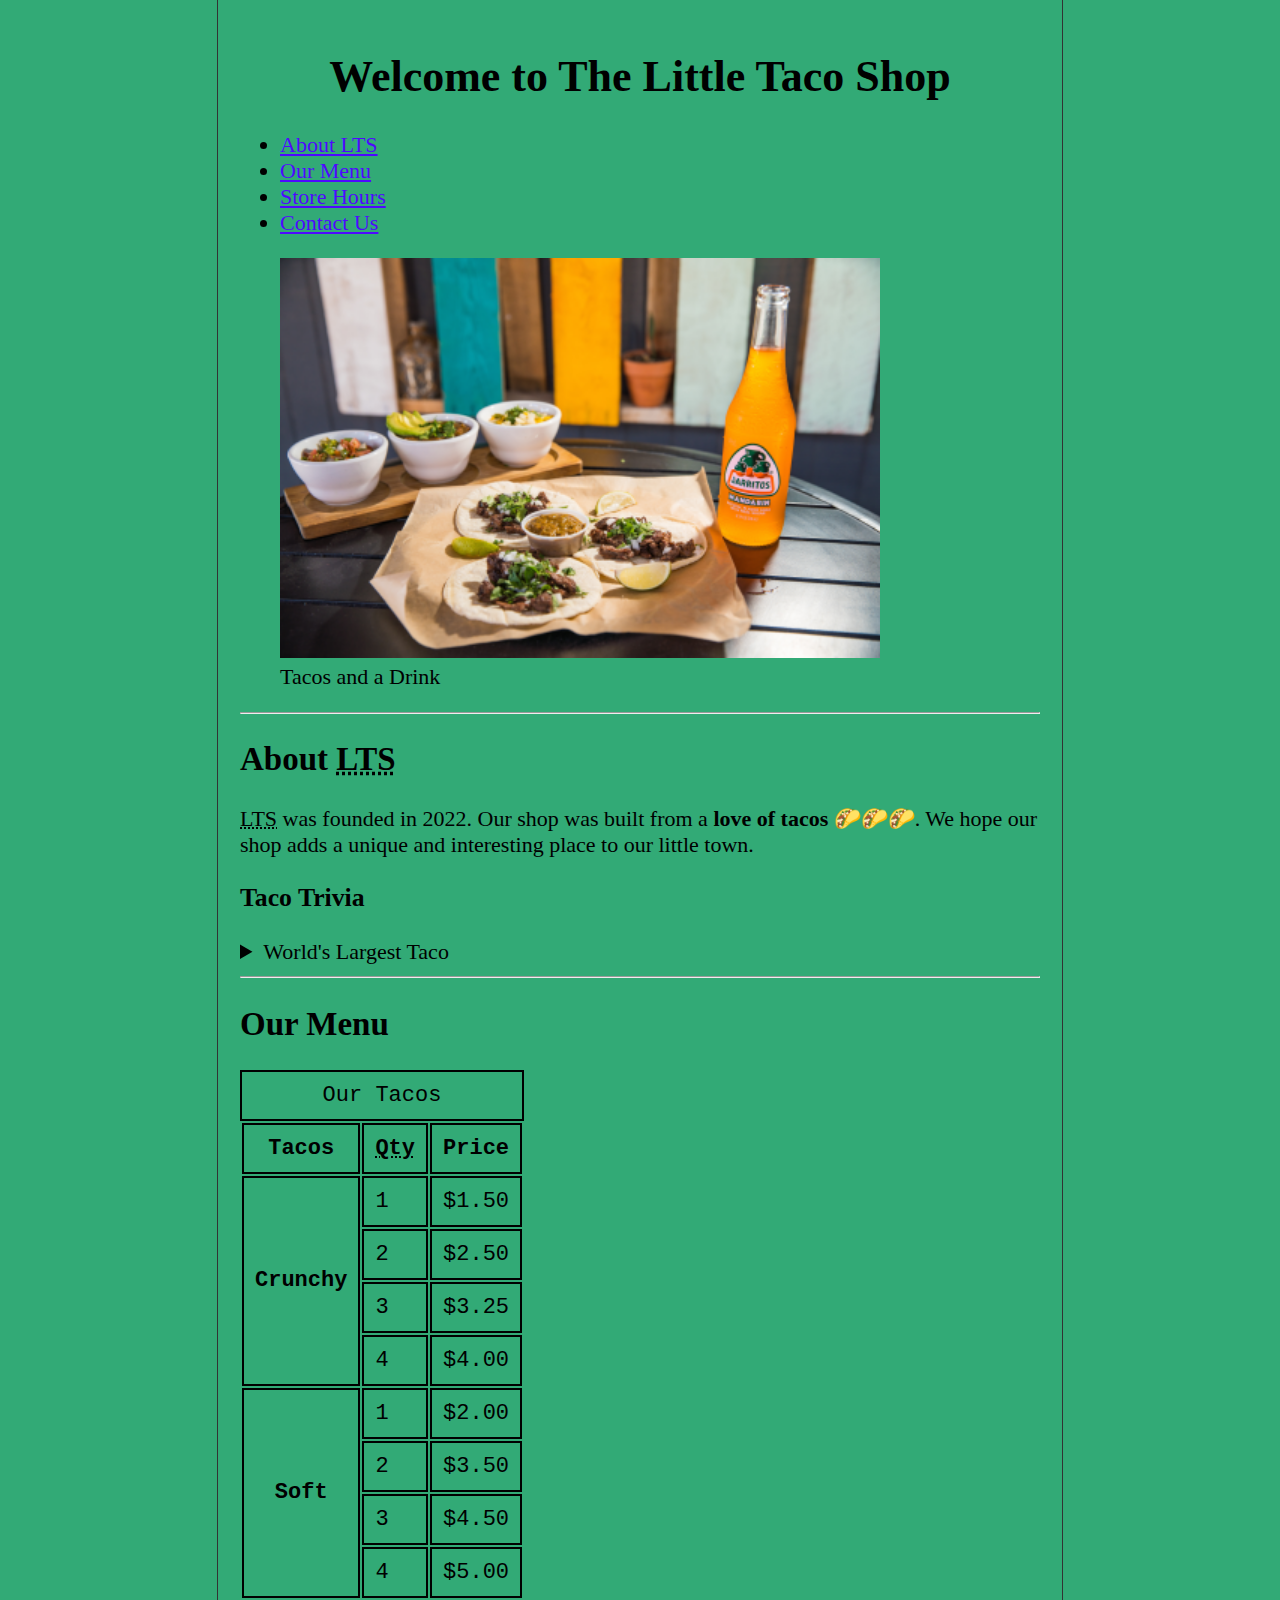
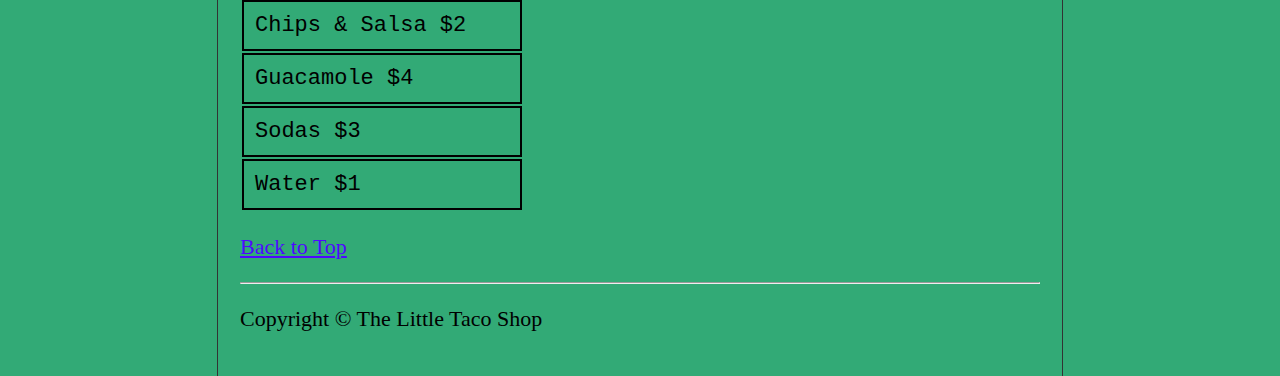
<file: index.html>
<!DOCTYPE html>
<html lang="en">
  <head>
    <meta charset="UTF-8" />
    <meta name="author" content="Lola" />
    <meta
      name="description"
      content="The official website for The Little Taco Shop"
    />
    <meta name="viewport" content="width=device-width" />
    <title>The Little Taco Shop</title>
    <link rel="icon" href="tacoicon.png" type="image/x-icon" />
    <link rel="stylesheet" href="style.css" type="text/css" />
  </head>

  <body>
    <header>
      <h1>Welcome to The Little Taco Shop</h1>

      <nav aria-label="primary-navigation">
        <ul>
          <li>
            <a href="#about">About LTS</a>
          </li>
          <li>
            <a href="#menu">Our Menu</a>
          </li>
          <li>
            <a href="hours.html">Store Hours</a>
          </li>
          <li>
            <a href="contact.html">Contact Us</a>
          </li>
        </ul>
      </nav>

      <figure>
        <img
          src="img/tacos_and_drink_400x267.png"
          alt="tacos and and an orange drink"
          title="Tacos and a drink"
          width="600"
          height="400"
        />
        <figcaption>Tacos and a Drink</figcaption>
      </figure>
    </header>
    <hr />
    <main>
      <article id="about">
        <h2>About <abbr title="The Little Taco Shop">LTS</abbr></h2>
        <p>
          <abbr title="The Little Taco Shop">LTS</abbr> was founded in
          <time datetime="2022">2022</time>. Our shop was built from a
          <strong>love of tacos</strong> 🌮🌮🌮. We hope our shop adds a unique
          and interesting place to our little town.
        </p>

        <aside>
          <h3>Taco Trivia</h3>
          <details>
            <summary>World's Largest Taco</summary>
            <p>
              The world's largest taco was constructed in Queretaro, Mexico, on
              November 20, 2011. It was 246 feet long, stretched an entire city
              block, and was filled with carnitas (pulled pork). (Source:
              <cite
                ><a
                  href="https://www.twistedtaco.com/10-fun-facts-about-tacos"
                  target="_blank"
                  >Twisted Taco</a
                ></cite
              >
              )
            </p>
          </details>
        </aside>
      </article>
      <hr />
      <article id="menu">
        <h2>Our Menu</h2>
        <table>
          <caption>
            Our Tacos
          </caption>
          <thead>
            <tr>
              <th scope="col">Tacos</th>
              <th scope="col"><abbr title="Quantity">Qty</abbr></th>
              <th scope="col">Price</th>
            </tr>
          </thead>
          <tbody>
            <tr>
              <th rowspan="4">Crunchy</th>
              <td>1</td>
              <td>$1.50</td>
            </tr>
            <tr>
              <td>2</td>
              <td>$2.50</td>
            </tr>
            <tr>
              <td>3</td>
              <td>$3.25</td>
            </tr>
            <tr>
              <td>4</td>
              <td>$4.00</td>
            </tr>
            <tr>
              <th rowspan="4">Soft</th>
              <td>1</td>
              <td>$2.00</td>
            </tr>
            <tr>
              <td>2</td>
              <td>$3.50</td>
            </tr>
            <tr>
              <td>3</td>
              <td>$4.50</td>
            </tr>
            <tr>
              <td>4</td>
              <td>$5.00</td>
            </tr>
          </tbody>
          <tfoot>
            <tr>
              <td colspan="3">Chips &amp; Salsa $2</td>
            </tr>
            <tr>
              <td colspan="3">Guacamole $4</td>
            </tr>
            <tr>
              <td colspan="3">Sodas $3</td>
            </tr>
            <tr>
              <td colspan="3">Water $1</td>
            </tr>
          </tfoot>
        </table>
        <p>
          <a href="#">Back to Top</a>
        </p>
      </article>
    </main>
    <hr />
    <footer>
      <p>Copyright &copy; The Little Taco Shop</p>
    </footer>
  </body>
</html>
</file>
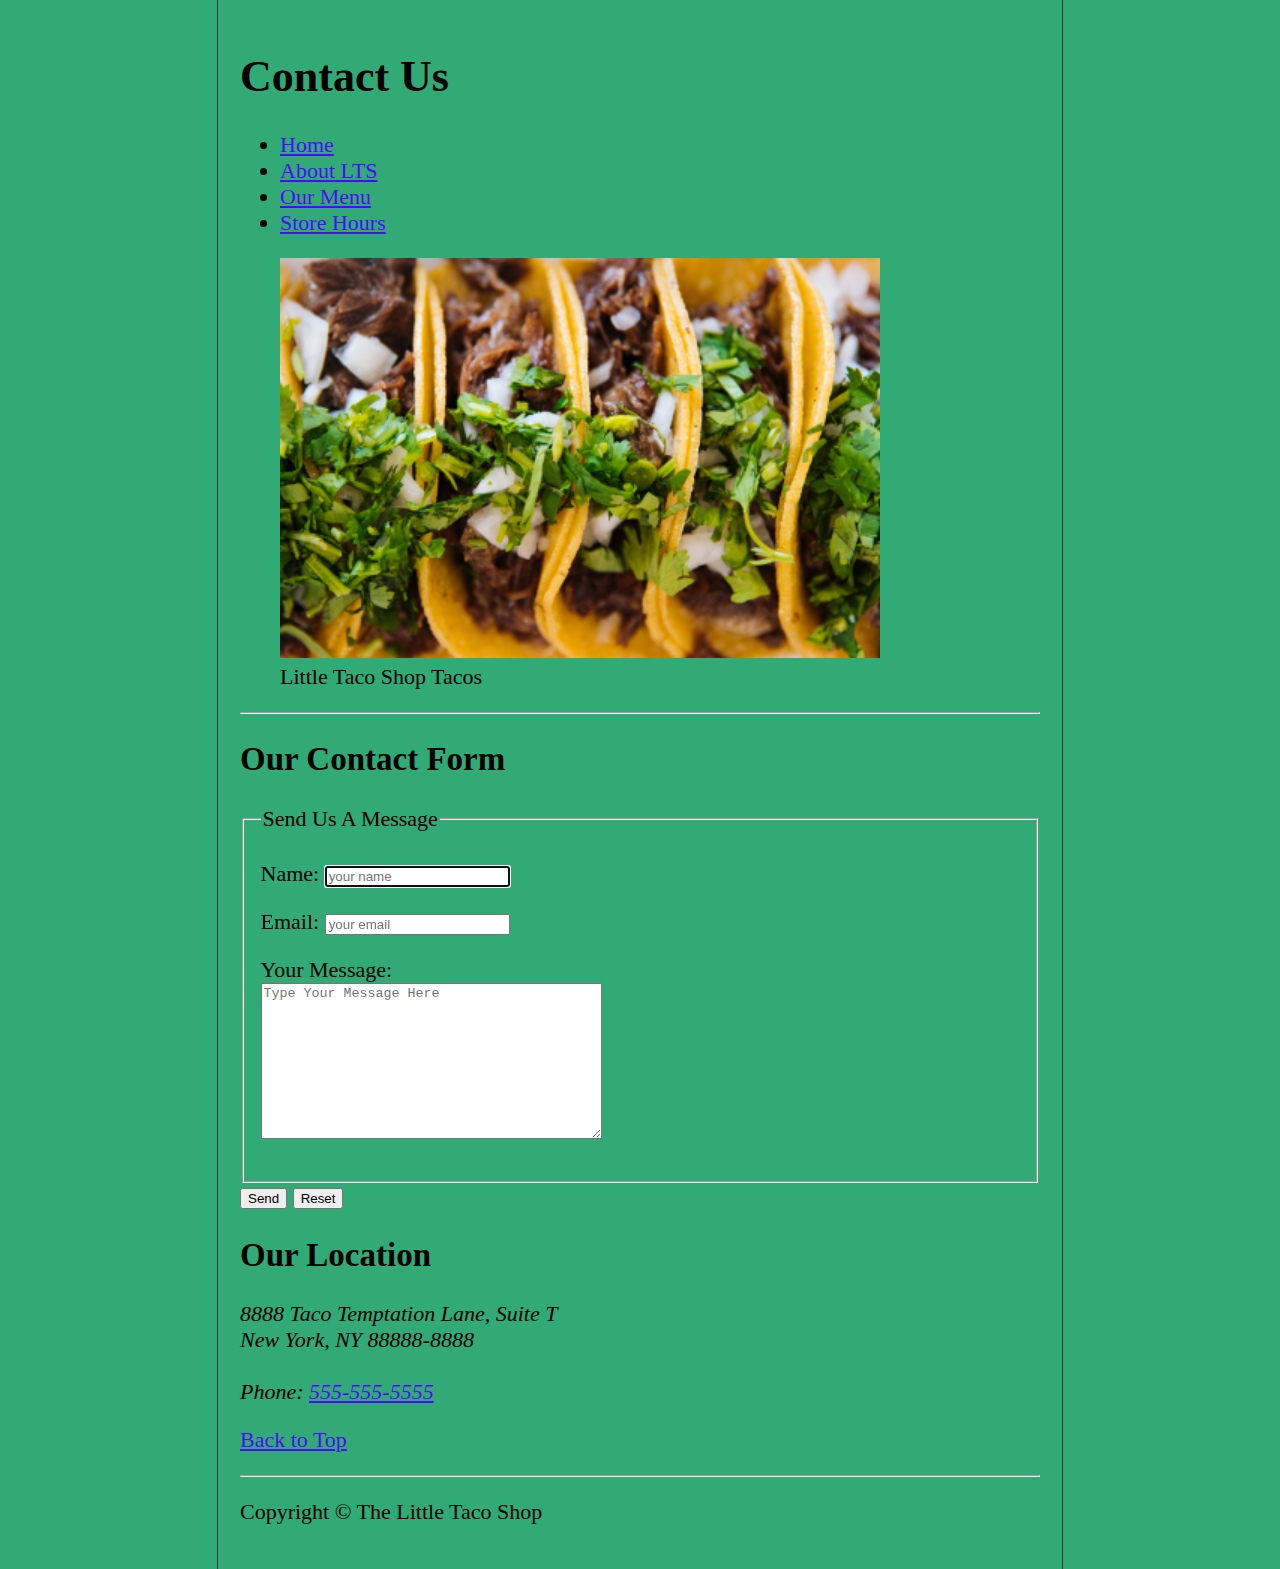
<file: contact.html>
<!DOCTYPE html>
<html lang="en">
  <head>
    <meta charset="UTF-8" />
    <meta name="author" content="Lola" />
    <meta
      name="description"
      content="This a webpage for The Little Taco Shop"
    />
    <meta name="viewport" content="width=device-width" />
    <title>LTS Contact Us</title>
    <link rel="icon" href="tacoicon.png" type="image/x-icon" />
    <link rel="stylesheet" href="style.css" type="text/css" />
  </head>
  <body>
    <header>
      <h1 class="contact">Contact Us</h1>

      <nav aria-label="primary-navigation">
        <ul>
          <li>
            <a href="/">Home</a>
          </li>
          <li>
            <a href="/#about">About LTS</a>
          </li>
          <li>
            <a href="/#menu">Our Menu</a>
          </li>
          <li>
            <a href="hours.html">Store Hours</a>
          </li>
        </ul>
      </nav>

      <figure>
        <img
          src="img/tacos_close_up_400x260.png"
          alt="tacos close up"
          title="Little Taco Shop Tacos"
          width="600"
          height="400"
        />
        <figcaption>Little Taco Shop Tacos</figcaption>
      </figure>
    </header>
    <hr />
    <main>
      <section>
        <h2>Our Contact Form</h2>
        <form action="https://httpbin.org/get" method="get">
          <fieldset>
            <legend class="contact">Send Us A Message</legend>
            <p>
              <label for="name">Name:</label>
              <input
                type="text"
                name="name"
                id="name"
                placeholder="your name"
                autocomplete="on"
                required
                autofocus
              />
            </p>
            <p>
              <label for="email">Email:</label>
              <input
                type="email"
                name="email"
                id="email"
                placeholder="your email"
                autocomplete="on"
                required
                autofocus
              />
            </p>
            <p>
              <label for="message">Your Message:</label>
              <br />
              <textarea
                name="message"
                id="message"
                cols="40"
                rows="10"
                placeholder="Type Your Message Here"
              ></textarea>
            </p>
          </fieldset>
          <button class="contact" type="submit">Send</button>
          <button class="contact" type="reset">Reset</button>
        </form>
      </section>
      <section>
        <h2>Our Location</h2>
        <address>
          8888 Taco Temptation Lane, Suite T <br />
          New York, NY 88888-8888
          <br /><br />
          Phone: <a href="tel:+5555555555">555-555-5555</a>
        </address>
        <p>
          <a href="#">Back to Top</a>
        </p>
      </section>
    </main>
    <hr />
    <footer>
      <p>Copyright &copy; The Little Taco Shop</p>
    </footer>
  </body>
</html>
</file>
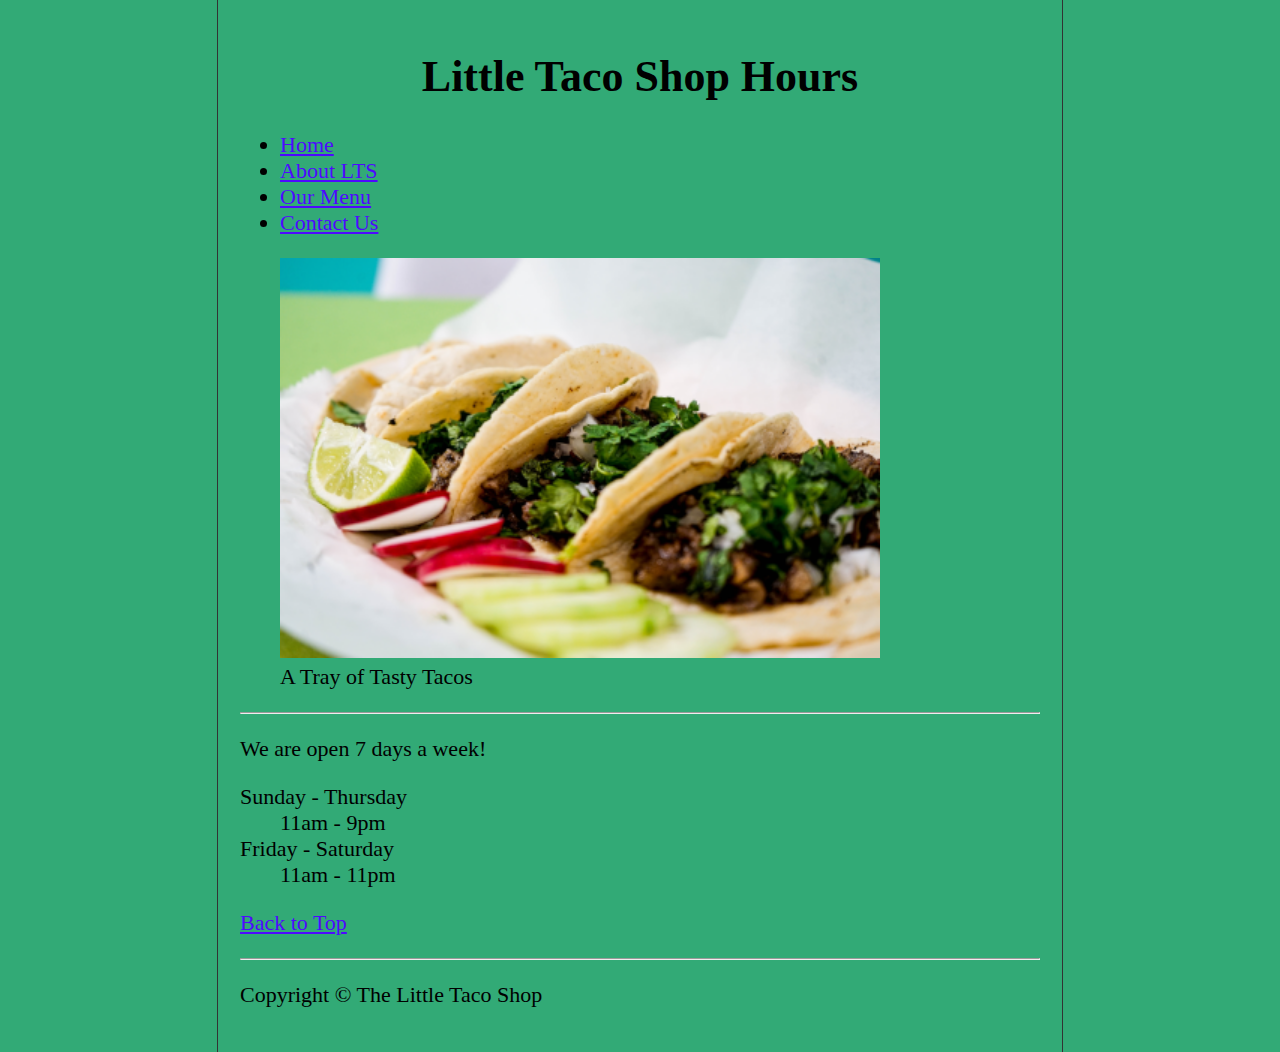
<file: hours.html>
<!DOCTYPE html>
<html lang="en">
  <head>
    <meta charset="UTF-8" />
    <meta name="author" content="Lola" />
    <meta
      name="description"
      content="This a webpage for The Little Taco Shop"
    />
    <meta name="viewport" content="width=device-width" />
    <title>LTS Hours</title>
    <link rel="icon" href="tacoicon.png" type="image/x-icon" />
    <link rel="stylesheet" href="style.css" type="text/css" />
  </head>
  <body>
    <header>
      <h1>Little Taco Shop Hours</h1>

      <nav aria-label="primary-navigation">
        <ul>
          <li>
            <a href="/">Home</a>
          </li>
          <li>
            <a href="/#about">About LTS</a>
          </li>
          <li>
            <a href="/#menu">Our Menu</a>
          </li>
          <li>
            <a href="contact.html">Contact Us</a>
          </li>
        </ul>
      </nav>

      <figure>
        <img
          src="img/tacos_tray_400x267.png"
          alt="a tray of tacos"
          title="Tray of tacos"
          width="600"
          height="400"
        />
        <figcaption>A Tray of Tasty Tacos</figcaption>
      </figure>
    </header>
    <hr />
    <main>
      <p>We are open 7 days a week!</p>
      <dl>
        <dt>Sunday - Thursday</dt>
        <dd>11am - 9pm</dd>

        <dt>Friday - Saturday</dt>
        <dd>11am - 11pm</dd>
      </dl>
      <p>
        <a href="#">Back to Top</a>
      </p>
    </main>
    <hr />
    <footer>
      <p>Copyright &copy; The Little Taco Shop</p>
    </footer>
  </body>
</html>
</file>
<file: style.css>
html {
    font-size: 22px;
}

body {
    background-color: rgb(50, 170, 118);
    color: black;
    min-height: 100vh;
    max-width: 800px;
    margin: 0 auto;
    padding: 1rem;
    border-left: 1px solid #333;
    border-right: 1px solid #333;
}
h1 {
    font-family: cursive;
    text-align: center;
}



a {
    color: rgb(78, 8, 255);
}

a:visited {
    color: rgb(142, 66, 34);
}

a:hover, a:active {
    color: rgb(157, 56, 2);
}


tr, th, td, caption  {
    border: 2px solid #000;
    font-family: 'Courier New', Courier, monospace;
    border-collapse: separate;
    padding: 0.5rem;
}

/* Contact Page */ 
h1.contact {
    text-align: left;
}
</file>
